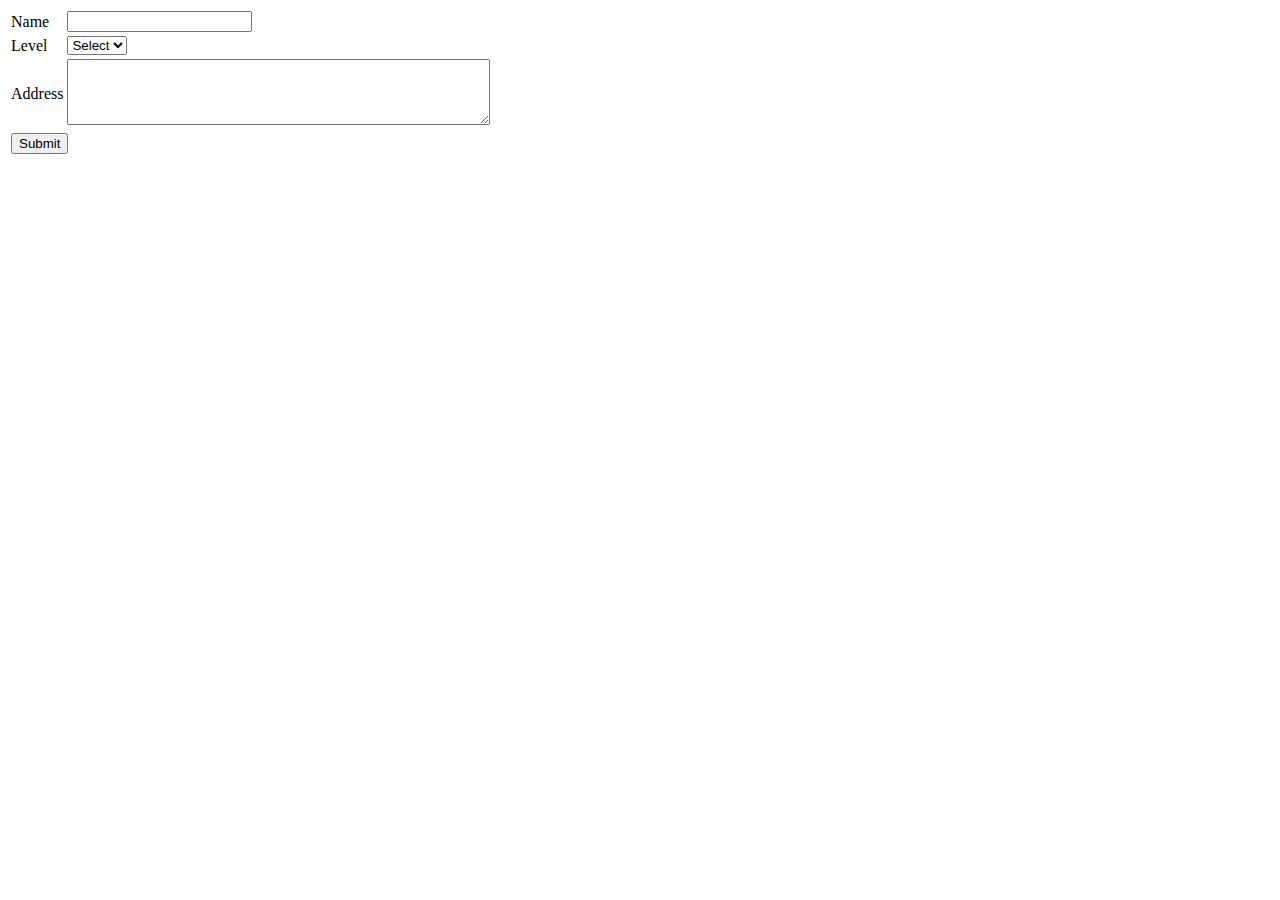
<file: PBI 1.html>
<!DOCTYPE html>
<html>
<head>
<style>	
</style>
	<title>Implement Form Validation</title>
</head>
<body>
<table>
  <tr>
    <td>Name</td>
    <td>
		<input type="text" id="name">
	</td>
  </tr>
  <tr>
    <td>Level</td>
    <td>
		<select id="level">
			<option value="">Select</option>
			<option value="1">1</option>
	  		<option value="2">2</option>
	  		<option value="3">3</option>
	  		<option value="4">4</option>
			<option value="5">5</option>
	  		<option value="6">6</option>
	  		<option value="7">7</option>
	  		<option value="8">8</option>
			<option value="9">9</option>
	  		<option value="10">10</option>
		</select>
		
	</td>
  </tr>
  <tr>
    <td>Address</td>
    <td><textarea rows="4" cols="50" id="address" form="usrform"></textarea></td>
  </tr>
  <tr>
    <td colspan="2"><input type="submit" onclick="validationForm()" value="Submit"></td>
  </tr>
</table>

<script>
	function validationForm(){
	
		if(!document.getElementById("name").value){
			alert("Name field is required!");
		}else if(document.getElementById( "level" ).options[ document.getElementById( "level" ).selectedIndex ].value==""){
			alert("Age field is required!");
		}else if(!document.getElementById("address").value){
			alert("Address field is required!");
		}else{
			alert("Success! Data has been saved");
			document.getElementById("name").value='';
			document.getElementById("level").selectedIndex=0;
			document.getElementById("address").value='';
		}
	}
</script>
</body>
</html>
</file>
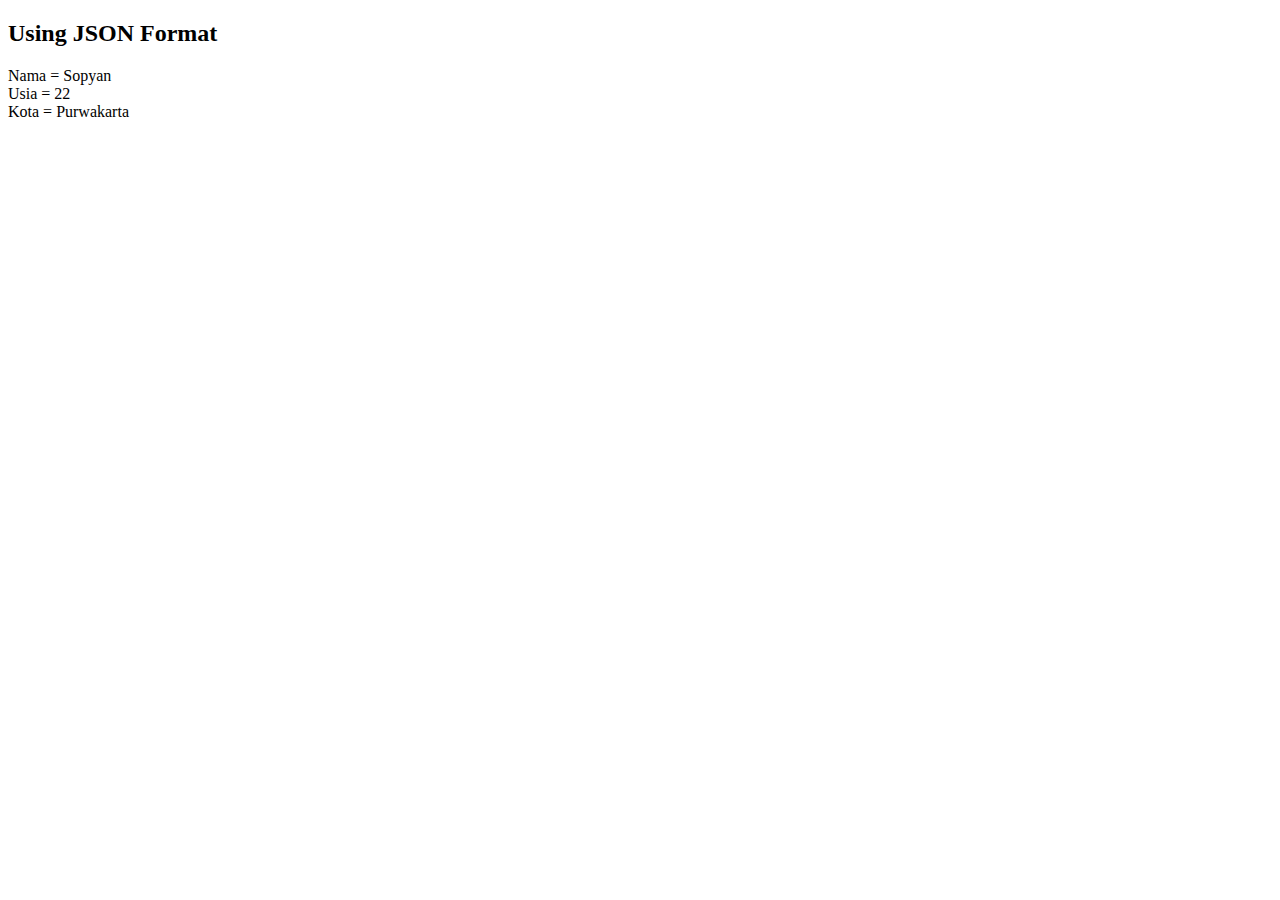
<file: PBI 10.html>
<!DOCTYPE html>
<html>
<body>

<h2>Using JSON Format</h2>

<p id="demo"></p>

<script>

var myJSON = '{ "name":"Sopyan", "age":22, "city":"Purwakarta" }';
var myObj = JSON.parse(myJSON);
document.getElementById("demo").innerHTML = 'Nama = ' + myObj.name+ '</br>Usia = ' + myObj.age+'</br>Kota = '+myObj.city;
</script>

</body>
</html>
</file>
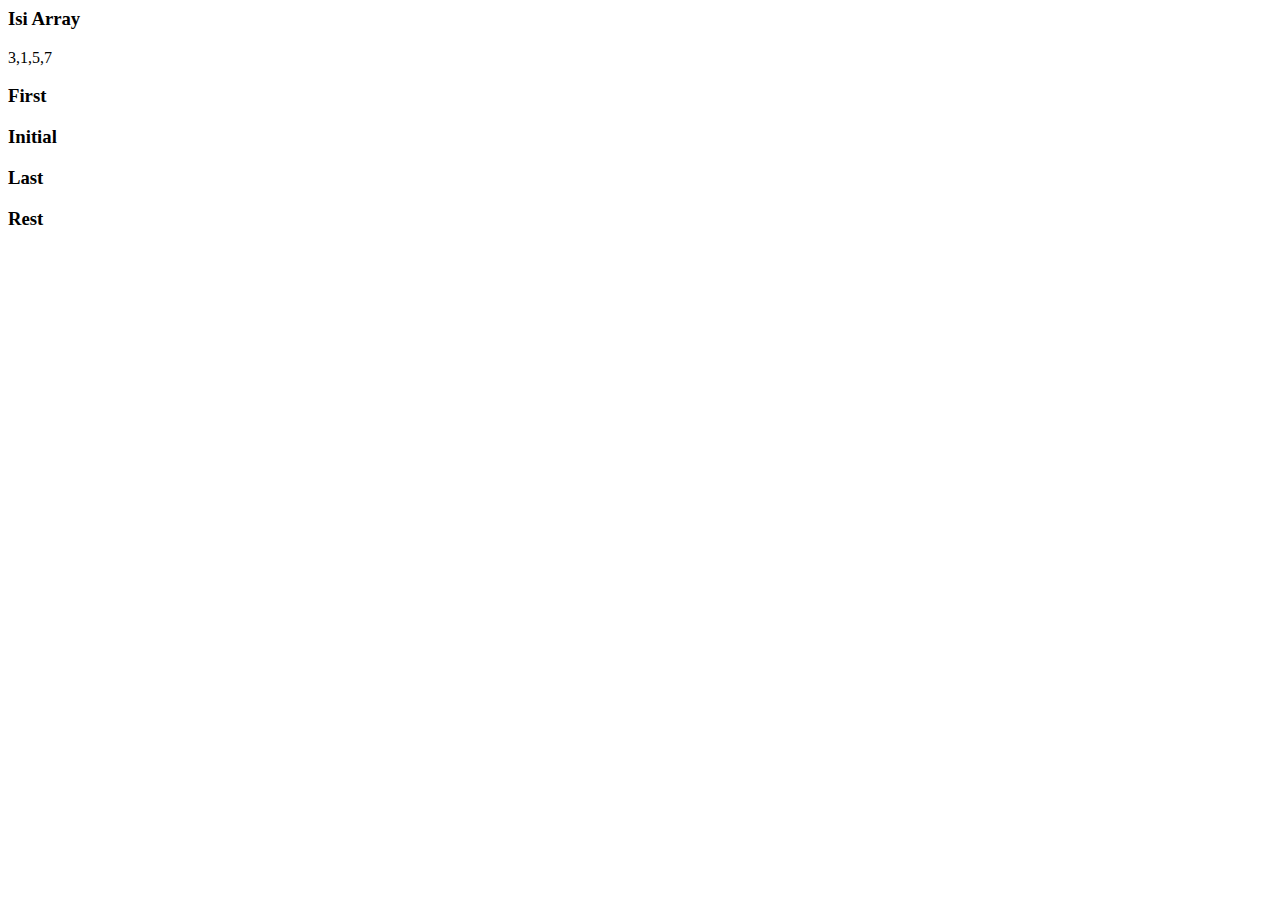
<file: PBI 12.html>
<html>
    <head>
        <script src="http://underscorejs.org/underscore.js"></script>
    </head>
    <body>
        <h3>Isi Array</h3>
        <p id="tes"></p>
        <h3>First</h3>
        <p id="tes2"></p>
        <h3>Initial</h3>
        <p id="tes3"></p>
        <h3>Last</h3>
        <p id="tes4"></p>
        <h3>Rest</h3>
        <p id="tes5"></p>
<script>
    var arra=[3,1,5,7]; 
    document.getElementById("tes").innerHTML = arra;
    document.getElementById("tes2").innerHTML = _.first(arra);
    document.getElementById("tes3").innerHTML = _.initial(arra);
    document.getElementById("tes4").innerHTML = _.last(arra);
    document.getElementById("tes5").innerHTML = _.rest(arra);
</script>

    </body>
</html>
</file>
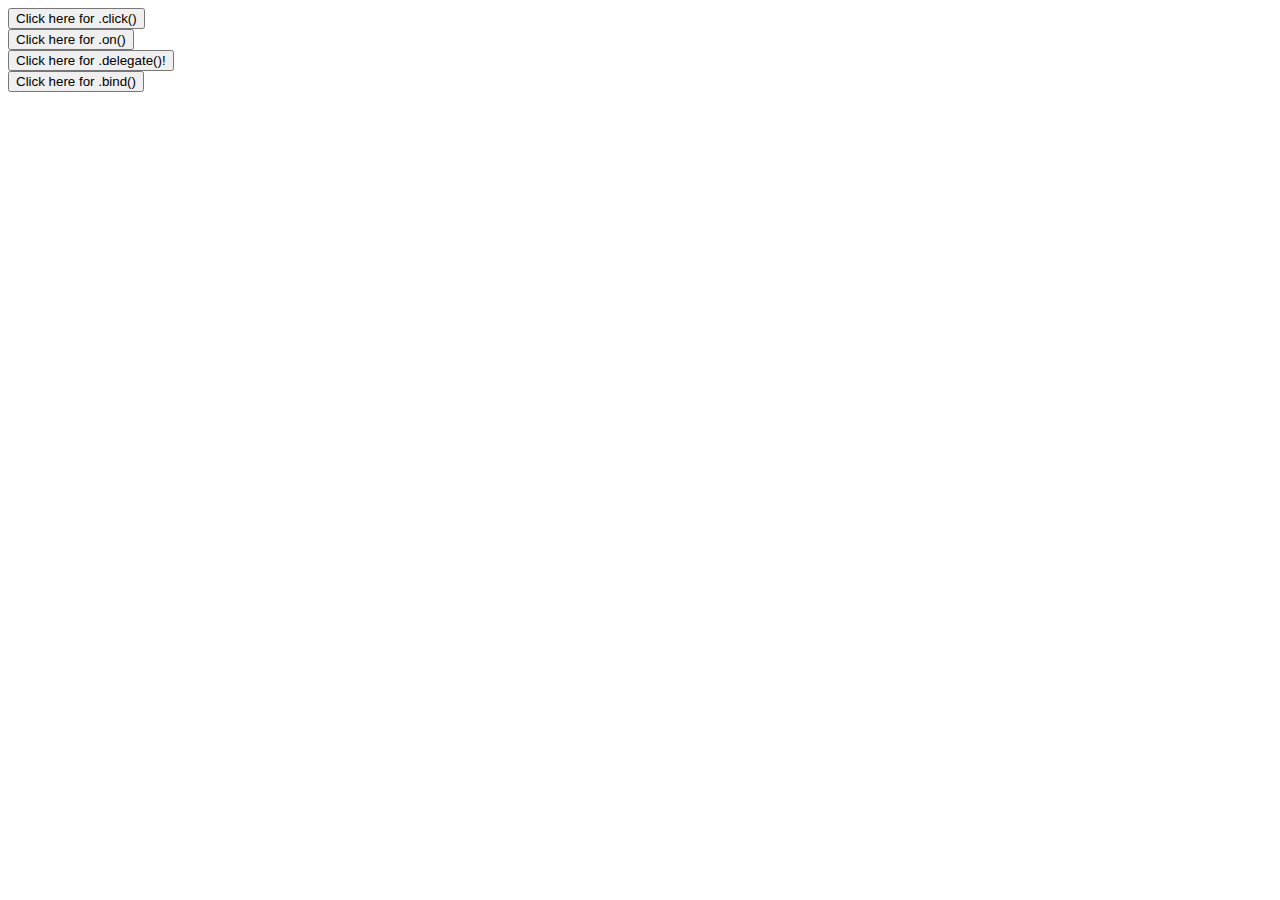
<file: PBI 15.html>
<!DOCTYPE html>
<html>
<head>
	<title>Event Handling From UI</title>
</head>
<body>

<button id="target1" class="btn btn-info">Click here for .click()</button>
<div id="msg1" class="output">

</div>

<button id="target2" class="btn btn-info">Click here for .on()</button>
<div id="msg2" class="output">

</div>

<button id="target3" class="btn btn-info">Click here for .delegate()!</button>
<div id="msg3" class="output">

</div>

<button id="target4" class="btn btn-info">Click here for .bind()</button>
<div id="msg4" class="output">

</div>


<script src="https://code.jquery.com/jquery-1.10.2.js"></script>
<script>
	var i = 0;
	$('#target1').click(function() {
	    $("#msg1").text("click (" + i++ + ")");
	});

	var j = 0;
	$('#target2').on('click', function() {
	    $("#msg2").text("on (" + j++ + ")");
	});

	var k = 0;
	$('#target3').delegate('', 'click', function() {
	    $("#msg3").text("delegate (" + k++ + ")");
	});

	var l = 0;
	$('#target4').bind('click', function() {
	    $("#msg4").text("bind (" + l++ + ")");
	});
</script>
</body>
</html>
</file>
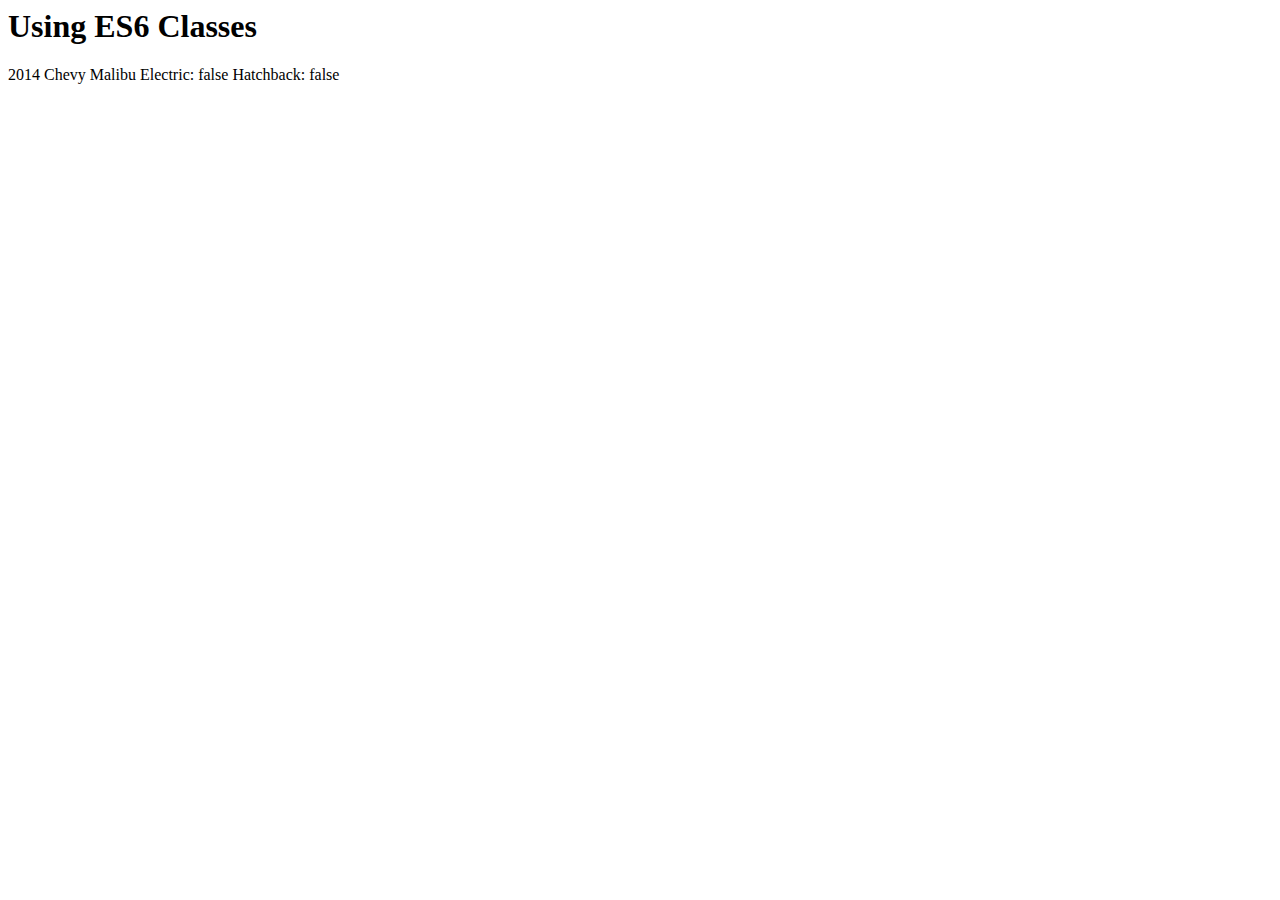
<file: PBI 18.html>
<html><h1>Using ES6 Classes</h1>
<div id="output"></div>
<script>
class Auto {
    constructor(data) {
        this.make = data.make;
        this.model = data.model;
        this.year = data.year;
        this.price = data.price;
    }

    getDetails() {
        return `${this.year} ${this.make} ${this.model}`;
    }
}

class Car extends Auto {
    constructor(data) {
        super(data);
        this.isElectric = data.isElectric;
        this.isHatchback = data.isHatchback;
    }

    getDetails() {
        return `${super.getDetails()} Electric: ${this.isElectric} Hatchback: ${this.isHatchback}`;
    }
}

var car = new Car({
   make: 'Chevy',
   model: 'Malibu',
   price: 30000, 
   year: 2014,
   isElectric: false,
   isHatchback: false
});

var div = document.getElementById('output');
div.innerHTML = car.getDetails();
</script>
</html>
</file>
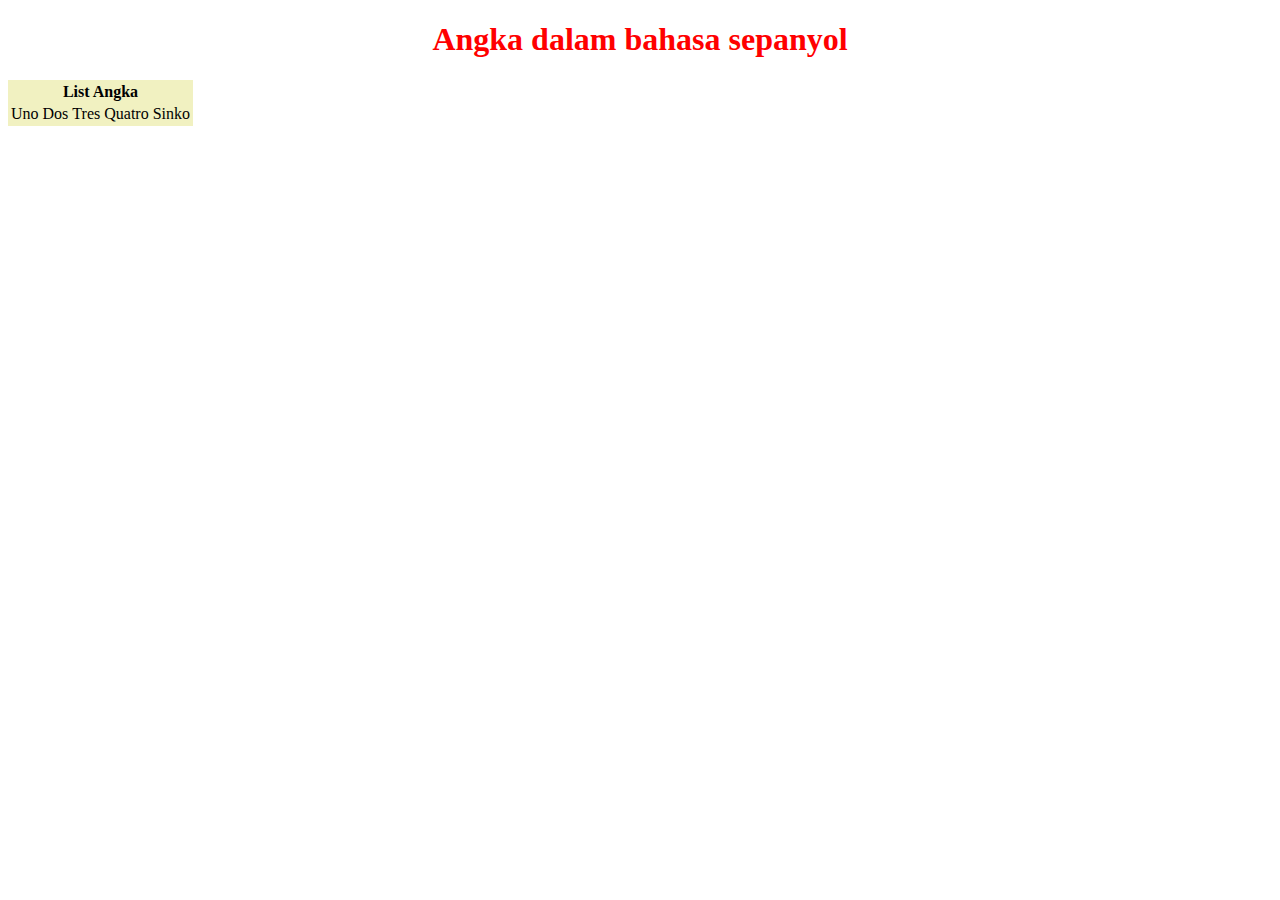
<file: PBI 2.html>
<!DOCTYPE html>
<html><head>
    <style>


</style>
</head>
<body>

<h1 id="id02">Kosong</h1>
<script>
var element = document.getElementById("id02");
element.innerHTML = "Angka dalam bahasa sepanyol";
element.style.color = "red";
element.style.textAlign = "center";
</script>

<table id="contohTable">
    <thead >
        <tr>
            <th colspan="5">List Angka</th>
        </tr>
    </thead>
    <tbody>
        <tr id="perc">
            
        </tr>
    </tbody>
</table>
</body>
<script>
    var angka = ["Uno", "Dos", "Tres", "Quatro", "Sinko"];
    var text="";
    for (i = 0; i < 5; i++) {
    text += "<td>"+angka[i]+"</td>";
    }
    var element = document.getElementById("perc");
element.innerHTML = text;
</script>
<script>
    var element2 = document.getElementById("contohTable");
    element2.style.backgroundColor = "#f1f1c1";
</script>
</html>
</file>
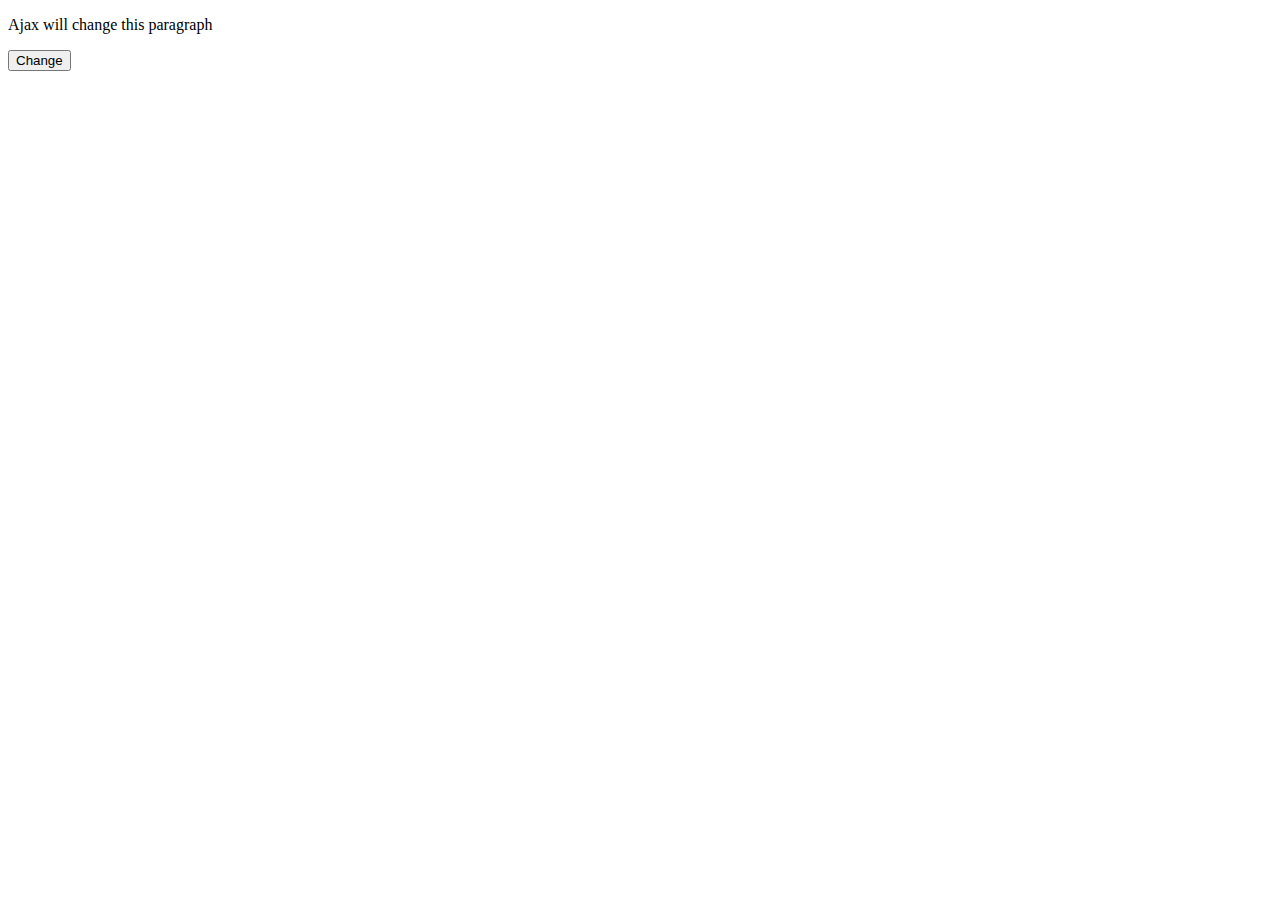
<file: PBI 4.html>
<!DOCTYPE html>
<html>
<body>

<p id="demo">Ajax will change this paragraph</p>

<button type="button" onclick="loadDoc()">Change</button>

<script>
function loadDoc() {
  var xhttp;
  if (window.XMLHttpRequest) {
    // code for modern browsers
    xhttp = new XMLHttpRequest();
    } else {
    // code for IE6, IE5
    xhttp = new ActiveXObject("Microsoft.XMLHTTP");
  }
  xhttp.onreadystatechange = function() {
    if (this.readyState == 4 && this.status == 200) {
      document.getElementById("demo").innerHTML = this.responseText;
    }
  };
  xhttp.open("GET", "Ajax_info.txt", true);
  xhttp.send();
}
</script>

</body>
</html>
</file>
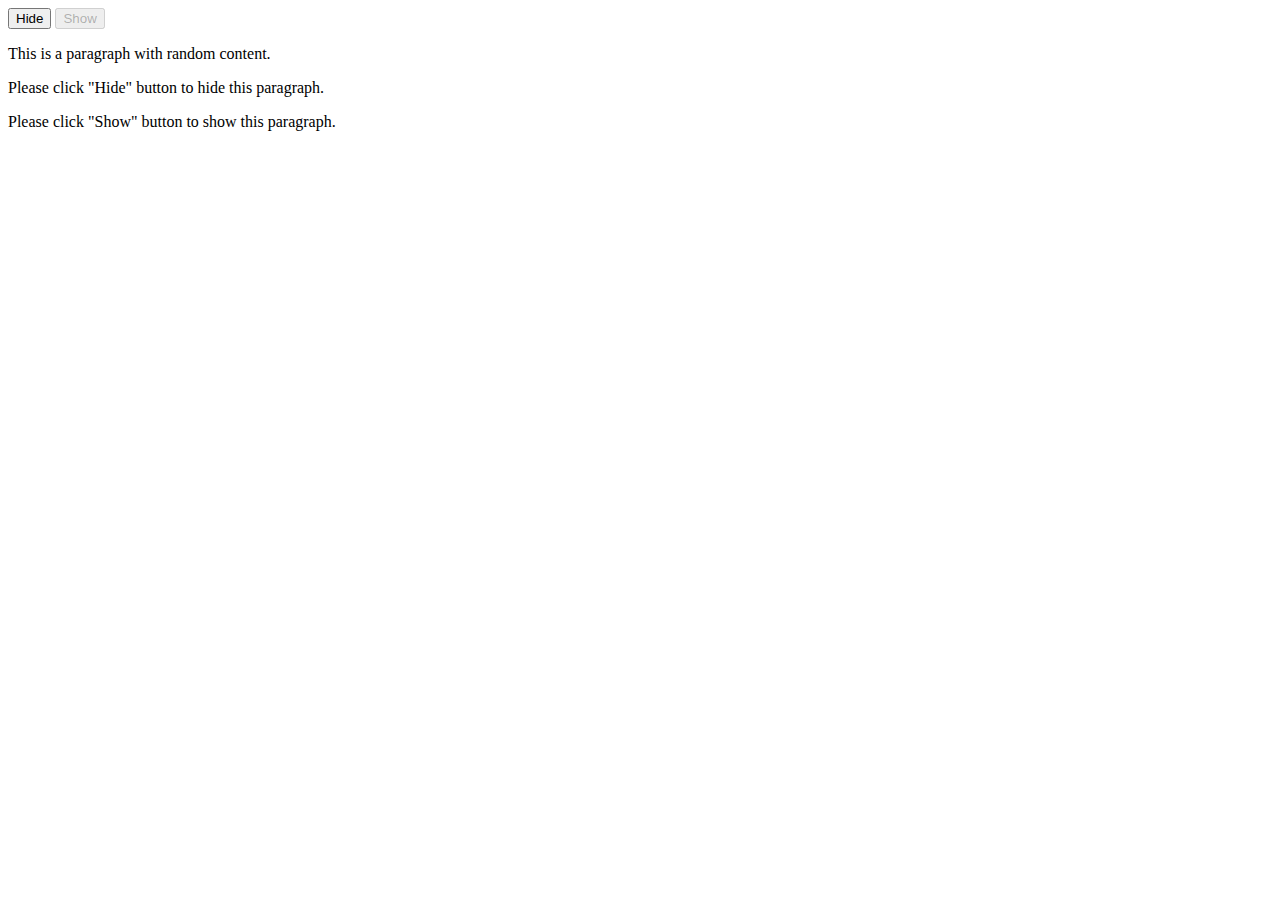
<file: PBI 5.html>
<html>
<head>
	<title>Show or Hide HTML Element with Animation</title>
</head>
<body>
	<button id="hide">Hide</button>
	<button id="show">Show</button>

	<p>This is a paragraph with random content.</p>
	<p>Please click "Hide" button to hide this paragraph.</p>
	<p>Please click "Show" button to show this paragraph.</p>
	
<script src="https://code.jquery.com/jquery-1.10.2.js"></script>
<script>
$(document).ready(function(){
	$("#show").attr("disabled", true);
    $("#hide").click(function(){
        $("p").hide(1000);
        $("#hide").attr("disabled", true);
        $("#show").attr("disabled", false);
    });
    
    $("#show").click(function(){
        $("p").show(1000);
        $("#show").attr("disabled", true);
        $("#hide").attr("disabled", false);
    });
});
</script>
</body>
</html>
</file>
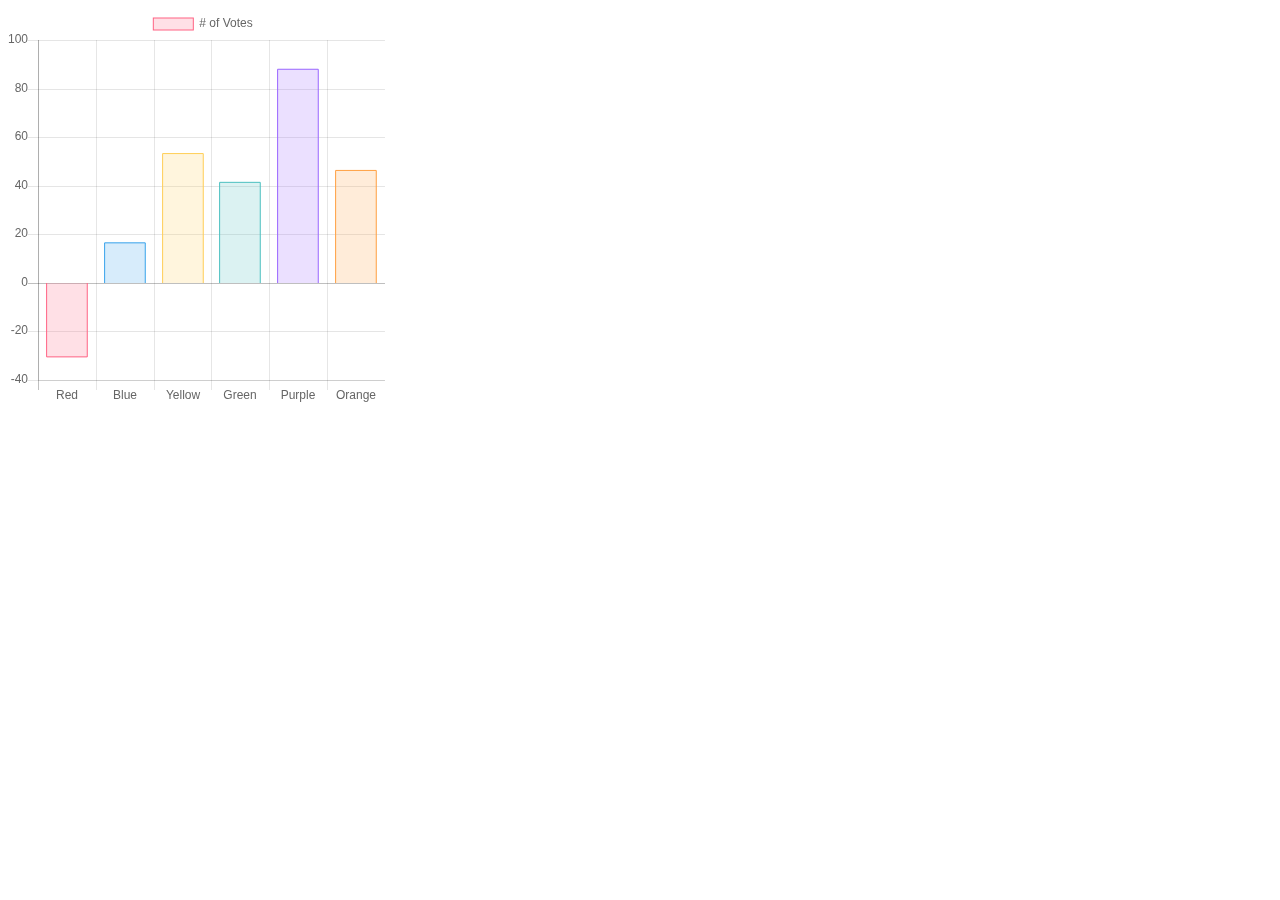
<file: PBI 6.html>
<html>
    <script src="Chart.bundle.js"></script>
    <script src="utils.js"></script>
    <canvas id="myChart" width="400" height="400"></canvas>
<script>
var ctx = document.getElementById("myChart").getContext('2d');
var myChart = new Chart(ctx, {
    type: 'bar',
    data: {
        labels: ["Red", "Blue", "Yellow", "Green", "Purple", "Orange"],
        datasets: [{
            label: '# of Votes',
            data: [
                randomScalingFactor(),
                randomScalingFactor(),
                randomScalingFactor(),
                randomScalingFactor(),
                randomScalingFactor(),
                randomScalingFactor(),
            ],
            backgroundColor: [
                'rgba(255, 99, 132, 0.2)',
                'rgba(54, 162, 235, 0.2)',
                'rgba(255, 206, 86, 0.2)',
                'rgba(75, 192, 192, 0.2)',
                'rgba(153, 102, 255, 0.2)',
                'rgba(255, 159, 64, 0.2)'
            ],
            borderColor: [
                'rgba(255,99,132,1)',
                'rgba(54, 162, 235, 1)',
                'rgba(255, 206, 86, 1)',
                'rgba(75, 192, 192, 1)',
                'rgba(153, 102, 255, 1)',
                'rgba(255, 159, 64, 1)'
            ],
            borderWidth: 1
        }]
    },
    options: {
        responsive:false,
        scales: {
            yAxes: [{
                ticks: {
                    beginAtZero:true
                }
            }]
        }
    }
});

</script>
</html>
</file>
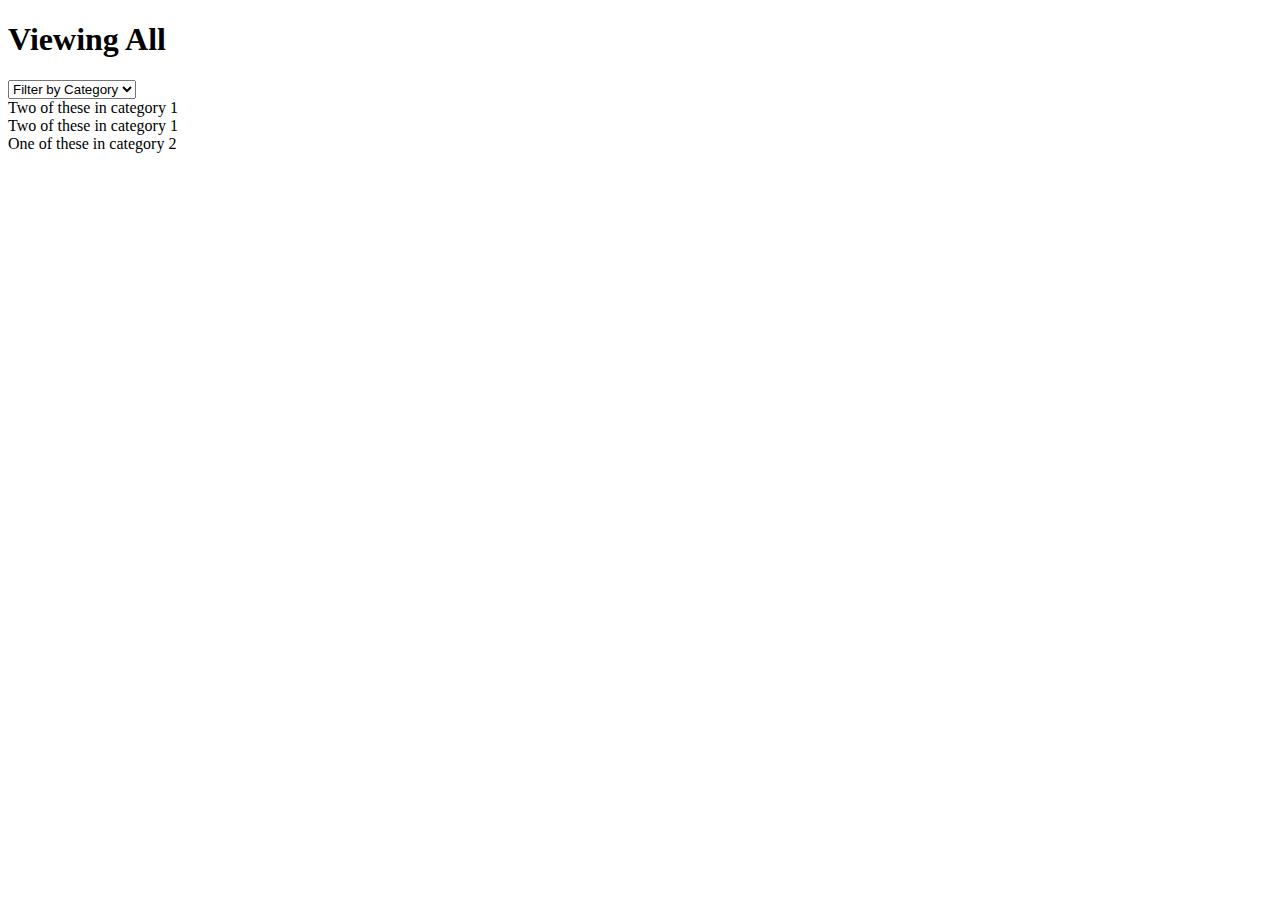
<file: PBI 7.html>
<!DOCTYPE html>
<html>
<head>
	<title>UI Filtering With JS</title>
</head>
<body>
<h1>Viewing <span class="js-current-category">All</span></h1>
<select id="category-filter">
    <option value="">Filter by Category</option>
    <option value="all">Show All</option>
    <option value="cat1">Category 1</option>
    <option value="cat2">Category 2</option>
</select>

<div data-category="cat1" class="js-category-filterable">
  Two of these in category 1
</div>
<div data-category="cat1" class="js-category-filterable">
  Two of these in category 1
</div>
<div data-category="cat2" class="js-category-filterable">
  One of these in category 2
</div>

<script src="https://code.jquery.com/jquery-1.10.2.js"></script>
<script>
	$('#category-filter').change(function() {
  var $select = $(this);
  if ($select.val() == 'all') {
    $('.js-category-filterable').show();
    $('.js-current-category').text('All');
  } else {
    $('.js-category-filterable').each(function() {
      if ($(this).data('category') == $select.val()) {
        $(this).show();
      } else {
        $(this).hide();
      }
    });
    $('.js-current-category').text( $select.find('option:selected').text() );
  }
  $select.val('');
});
</script>
</body>
</html>
</file>
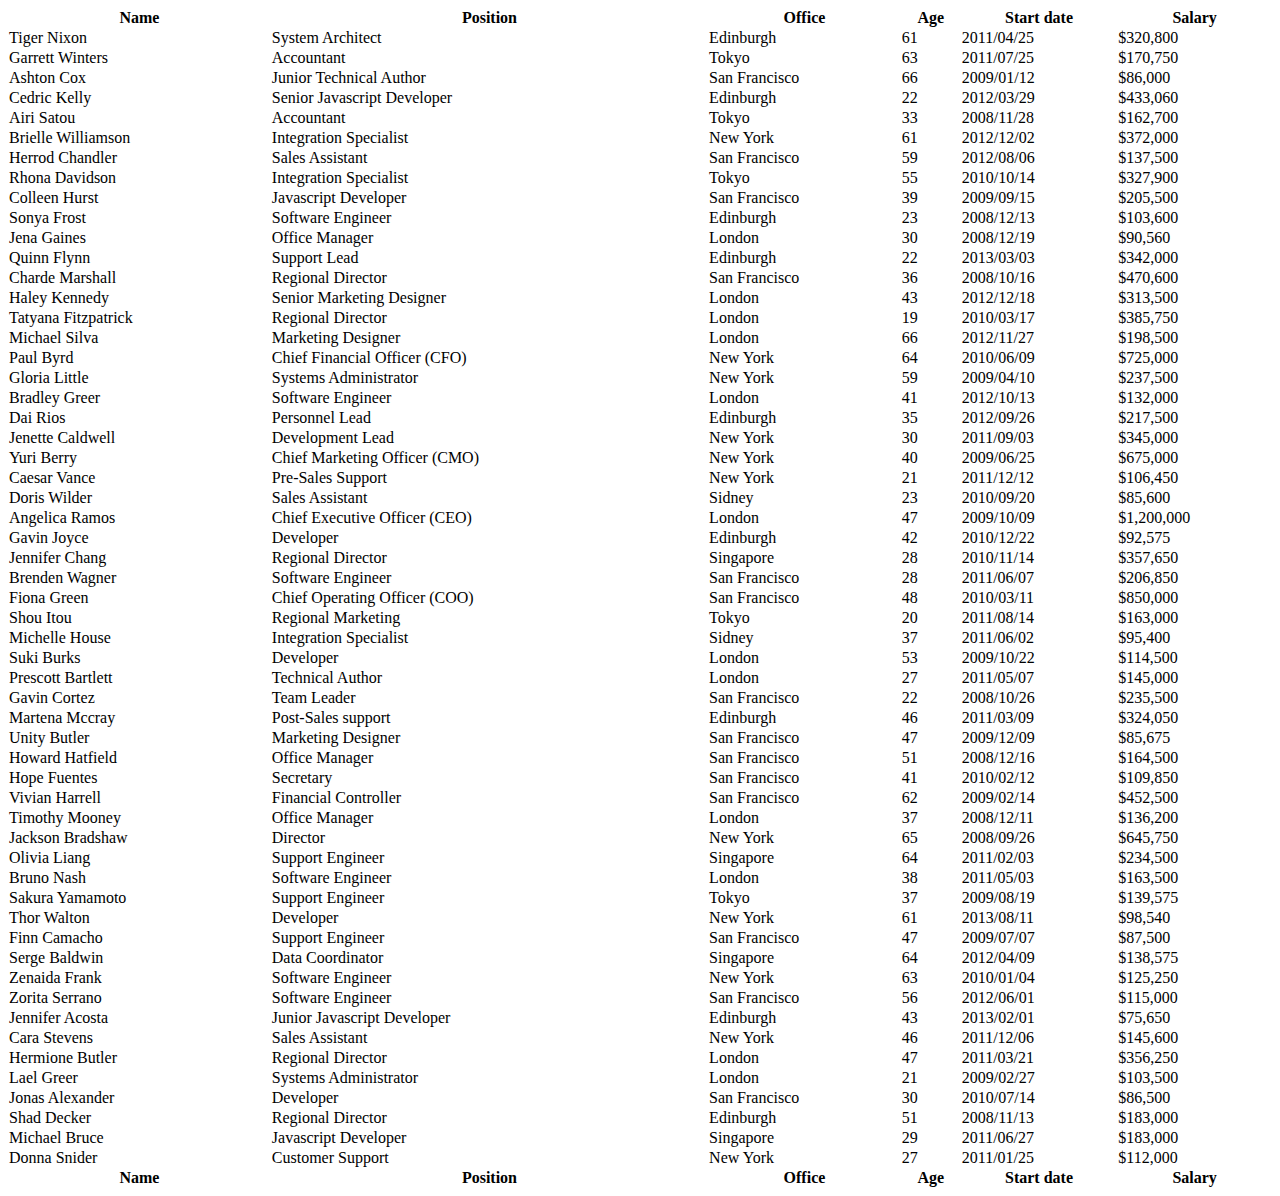
<file: PBI 8.html>
<html>
<head>
<link rel="stylesheet" type="text/css" href="https://cdn.datatables.net/1.10.15/css/jquery.dataTables.min.css">
<script src="https://ajax.googleapis.com/ajax/libs/jquery/3.2.1/jquery.min.js"></script>
<script src="https://cdn.datatables.net/1.10.15/js/jquery.dataTables.min.js"></script>

</head>
<body>
    <table id="example" class="display" cellspacing="0" width="100%">
        <thead>
            <tr>
                <th>Name</th>
                <th>Position</th>
                <th>Office</th>
                <th>Age</th>
                <th>Start date</th>
                <th>Salary</th>
            </tr>
        </thead>
        <tfoot>
            <tr>
                <th>Name</th>
                <th>Position</th>
                <th>Office</th>
                <th>Age</th>
                <th>Start date</th>
                <th>Salary</th>
            </tr>
        </tfoot>
        <tbody>
            <tr>
                <td>Tiger Nixon</td>
                <td>System Architect</td>
                <td>Edinburgh</td>
                <td>61</td>
                <td>2011/04/25</td>
                <td>$320,800</td>
            </tr>
            <tr>
                <td>Garrett Winters</td>
                <td>Accountant</td>
                <td>Tokyo</td>
                <td>63</td>
                <td>2011/07/25</td>
                <td>$170,750</td>
            </tr>
            <tr>
                <td>Ashton Cox</td>
                <td>Junior Technical Author</td>
                <td>San Francisco</td>
                <td>66</td>
                <td>2009/01/12</td>
                <td>$86,000</td>
            </tr>
            <tr>
                <td>Cedric Kelly</td>
                <td>Senior Javascript Developer</td>
                <td>Edinburgh</td>
                <td>22</td>
                <td>2012/03/29</td>
                <td>$433,060</td>
            </tr>
            <tr>
                <td>Airi Satou</td>
                <td>Accountant</td>
                <td>Tokyo</td>
                <td>33</td>
                <td>2008/11/28</td>
                <td>$162,700</td>
            </tr>
            <tr>
                <td>Brielle Williamson</td>
                <td>Integration Specialist</td>
                <td>New York</td>
                <td>61</td>
                <td>2012/12/02</td>
                <td>$372,000</td>
            </tr>
            <tr>
                <td>Herrod Chandler</td>
                <td>Sales Assistant</td>
                <td>San Francisco</td>
                <td>59</td>
                <td>2012/08/06</td>
                <td>$137,500</td>
            </tr>
            <tr>
                <td>Rhona Davidson</td>
                <td>Integration Specialist</td>
                <td>Tokyo</td>
                <td>55</td>
                <td>2010/10/14</td>
                <td>$327,900</td>
            </tr>
            <tr>
                <td>Colleen Hurst</td>
                <td>Javascript Developer</td>
                <td>San Francisco</td>
                <td>39</td>
                <td>2009/09/15</td>
                <td>$205,500</td>
            </tr>
            <tr>
                <td>Sonya Frost</td>
                <td>Software Engineer</td>
                <td>Edinburgh</td>
                <td>23</td>
                <td>2008/12/13</td>
                <td>$103,600</td>
            </tr>
            <tr>
                <td>Jena Gaines</td>
                <td>Office Manager</td>
                <td>London</td>
                <td>30</td>
                <td>2008/12/19</td>
                <td>$90,560</td>
            </tr>
            <tr>
                <td>Quinn Flynn</td>
                <td>Support Lead</td>
                <td>Edinburgh</td>
                <td>22</td>
                <td>2013/03/03</td>
                <td>$342,000</td>
            </tr>
            <tr>
                <td>Charde Marshall</td>
                <td>Regional Director</td>
                <td>San Francisco</td>
                <td>36</td>
                <td>2008/10/16</td>
                <td>$470,600</td>
            </tr>
            <tr>
                <td>Haley Kennedy</td>
                <td>Senior Marketing Designer</td>
                <td>London</td>
                <td>43</td>
                <td>2012/12/18</td>
                <td>$313,500</td>
            </tr>
            <tr>
                <td>Tatyana Fitzpatrick</td>
                <td>Regional Director</td>
                <td>London</td>
                <td>19</td>
                <td>2010/03/17</td>
                <td>$385,750</td>
            </tr>
            <tr>
                <td>Michael Silva</td>
                <td>Marketing Designer</td>
                <td>London</td>
                <td>66</td>
                <td>2012/11/27</td>
                <td>$198,500</td>
            </tr>
            <tr>
                <td>Paul Byrd</td>
                <td>Chief Financial Officer (CFO)</td>
                <td>New York</td>
                <td>64</td>
                <td>2010/06/09</td>
                <td>$725,000</td>
            </tr>
            <tr>
                <td>Gloria Little</td>
                <td>Systems Administrator</td>
                <td>New York</td>
                <td>59</td>
                <td>2009/04/10</td>
                <td>$237,500</td>
            </tr>
            <tr>
                <td>Bradley Greer</td>
                <td>Software Engineer</td>
                <td>London</td>
                <td>41</td>
                <td>2012/10/13</td>
                <td>$132,000</td>
            </tr>
            <tr>
                <td>Dai Rios</td>
                <td>Personnel Lead</td>
                <td>Edinburgh</td>
                <td>35</td>
                <td>2012/09/26</td>
                <td>$217,500</td>
            </tr>
            <tr>
                <td>Jenette Caldwell</td>
                <td>Development Lead</td>
                <td>New York</td>
                <td>30</td>
                <td>2011/09/03</td>
                <td>$345,000</td>
            </tr>
            <tr>
                <td>Yuri Berry</td>
                <td>Chief Marketing Officer (CMO)</td>
                <td>New York</td>
                <td>40</td>
                <td>2009/06/25</td>
                <td>$675,000</td>
            </tr>
            <tr>
                <td>Caesar Vance</td>
                <td>Pre-Sales Support</td>
                <td>New York</td>
                <td>21</td>
                <td>2011/12/12</td>
                <td>$106,450</td>
            </tr>
            <tr>
                <td>Doris Wilder</td>
                <td>Sales Assistant</td>
                <td>Sidney</td>
                <td>23</td>
                <td>2010/09/20</td>
                <td>$85,600</td>
            </tr>
            <tr>
                <td>Angelica Ramos</td>
                <td>Chief Executive Officer (CEO)</td>
                <td>London</td>
                <td>47</td>
                <td>2009/10/09</td>
                <td>$1,200,000</td>
            </tr>
            <tr>
                <td>Gavin Joyce</td>
                <td>Developer</td>
                <td>Edinburgh</td>
                <td>42</td>
                <td>2010/12/22</td>
                <td>$92,575</td>
            </tr>
            <tr>
                <td>Jennifer Chang</td>
                <td>Regional Director</td>
                <td>Singapore</td>
                <td>28</td>
                <td>2010/11/14</td>
                <td>$357,650</td>
            </tr>
            <tr>
                <td>Brenden Wagner</td>
                <td>Software Engineer</td>
                <td>San Francisco</td>
                <td>28</td>
                <td>2011/06/07</td>
                <td>$206,850</td>
            </tr>
            <tr>
                <td>Fiona Green</td>
                <td>Chief Operating Officer (COO)</td>
                <td>San Francisco</td>
                <td>48</td>
                <td>2010/03/11</td>
                <td>$850,000</td>
            </tr>
            <tr>
                <td>Shou Itou</td>
                <td>Regional Marketing</td>
                <td>Tokyo</td>
                <td>20</td>
                <td>2011/08/14</td>
                <td>$163,000</td>
            </tr>
            <tr>
                <td>Michelle House</td>
                <td>Integration Specialist</td>
                <td>Sidney</td>
                <td>37</td>
                <td>2011/06/02</td>
                <td>$95,400</td>
            </tr>
            <tr>
                <td>Suki Burks</td>
                <td>Developer</td>
                <td>London</td>
                <td>53</td>
                <td>2009/10/22</td>
                <td>$114,500</td>
            </tr>
            <tr>
                <td>Prescott Bartlett</td>
                <td>Technical Author</td>
                <td>London</td>
                <td>27</td>
                <td>2011/05/07</td>
                <td>$145,000</td>
            </tr>
            <tr>
                <td>Gavin Cortez</td>
                <td>Team Leader</td>
                <td>San Francisco</td>
                <td>22</td>
                <td>2008/10/26</td>
                <td>$235,500</td>
            </tr>
            <tr>
                <td>Martena Mccray</td>
                <td>Post-Sales support</td>
                <td>Edinburgh</td>
                <td>46</td>
                <td>2011/03/09</td>
                <td>$324,050</td>
            </tr>
            <tr>
                <td>Unity Butler</td>
                <td>Marketing Designer</td>
                <td>San Francisco</td>
                <td>47</td>
                <td>2009/12/09</td>
                <td>$85,675</td>
            </tr>
            <tr>
                <td>Howard Hatfield</td>
                <td>Office Manager</td>
                <td>San Francisco</td>
                <td>51</td>
                <td>2008/12/16</td>
                <td>$164,500</td>
            </tr>
            <tr>
                <td>Hope Fuentes</td>
                <td>Secretary</td>
                <td>San Francisco</td>
                <td>41</td>
                <td>2010/02/12</td>
                <td>$109,850</td>
            </tr>
            <tr>
                <td>Vivian Harrell</td>
                <td>Financial Controller</td>
                <td>San Francisco</td>
                <td>62</td>
                <td>2009/02/14</td>
                <td>$452,500</td>
            </tr>
            <tr>
                <td>Timothy Mooney</td>
                <td>Office Manager</td>
                <td>London</td>
                <td>37</td>
                <td>2008/12/11</td>
                <td>$136,200</td>
            </tr>
            <tr>
                <td>Jackson Bradshaw</td>
                <td>Director</td>
                <td>New York</td>
                <td>65</td>
                <td>2008/09/26</td>
                <td>$645,750</td>
            </tr>
            <tr>
                <td>Olivia Liang</td>
                <td>Support Engineer</td>
                <td>Singapore</td>
                <td>64</td>
                <td>2011/02/03</td>
                <td>$234,500</td>
            </tr>
            <tr>
                <td>Bruno Nash</td>
                <td>Software Engineer</td>
                <td>London</td>
                <td>38</td>
                <td>2011/05/03</td>
                <td>$163,500</td>
            </tr>
            <tr>
                <td>Sakura Yamamoto</td>
                <td>Support Engineer</td>
                <td>Tokyo</td>
                <td>37</td>
                <td>2009/08/19</td>
                <td>$139,575</td>
            </tr>
            <tr>
                <td>Thor Walton</td>
                <td>Developer</td>
                <td>New York</td>
                <td>61</td>
                <td>2013/08/11</td>
                <td>$98,540</td>
            </tr>
            <tr>
                <td>Finn Camacho</td>
                <td>Support Engineer</td>
                <td>San Francisco</td>
                <td>47</td>
                <td>2009/07/07</td>
                <td>$87,500</td>
            </tr>
            <tr>
                <td>Serge Baldwin</td>
                <td>Data Coordinator</td>
                <td>Singapore</td>
                <td>64</td>
                <td>2012/04/09</td>
                <td>$138,575</td>
            </tr>
            <tr>
                <td>Zenaida Frank</td>
                <td>Software Engineer</td>
                <td>New York</td>
                <td>63</td>
                <td>2010/01/04</td>
                <td>$125,250</td>
            </tr>
            <tr>
                <td>Zorita Serrano</td>
                <td>Software Engineer</td>
                <td>San Francisco</td>
                <td>56</td>
                <td>2012/06/01</td>
                <td>$115,000</td>
            </tr>
            <tr>
                <td>Jennifer Acosta</td>
                <td>Junior Javascript Developer</td>
                <td>Edinburgh</td>
                <td>43</td>
                <td>2013/02/01</td>
                <td>$75,650</td>
            </tr>
            <tr>
                <td>Cara Stevens</td>
                <td>Sales Assistant</td>
                <td>New York</td>
                <td>46</td>
                <td>2011/12/06</td>
                <td>$145,600</td>
            </tr>
            <tr>
                <td>Hermione Butler</td>
                <td>Regional Director</td>
                <td>London</td>
                <td>47</td>
                <td>2011/03/21</td>
                <td>$356,250</td>
            </tr>
            <tr>
                <td>Lael Greer</td>
                <td>Systems Administrator</td>
                <td>London</td>
                <td>21</td>
                <td>2009/02/27</td>
                <td>$103,500</td>
            </tr>
            <tr>
                <td>Jonas Alexander</td>
                <td>Developer</td>
                <td>San Francisco</td>
                <td>30</td>
                <td>2010/07/14</td>
                <td>$86,500</td>
            </tr>
            <tr>
                <td>Shad Decker</td>
                <td>Regional Director</td>
                <td>Edinburgh</td>
                <td>51</td>
                <td>2008/11/13</td>
                <td>$183,000</td>
            </tr>
            <tr>
                <td>Michael Bruce</td>
                <td>Javascript Developer</td>
                <td>Singapore</td>
                <td>29</td>
                <td>2011/06/27</td>
                <td>$183,000</td>
            </tr>
            <tr>
                <td>Donna Snider</td>
                <td>Customer Support</td>
                <td>New York</td>
                <td>27</td>
                <td>2011/01/25</td>
                <td>$112,000</td>
            </tr>
        </tbody>
    </table>
    <script>
$(document).ready(function() {
    $('#example').DataTable();
} );
</script></body>
</html>
</file>
